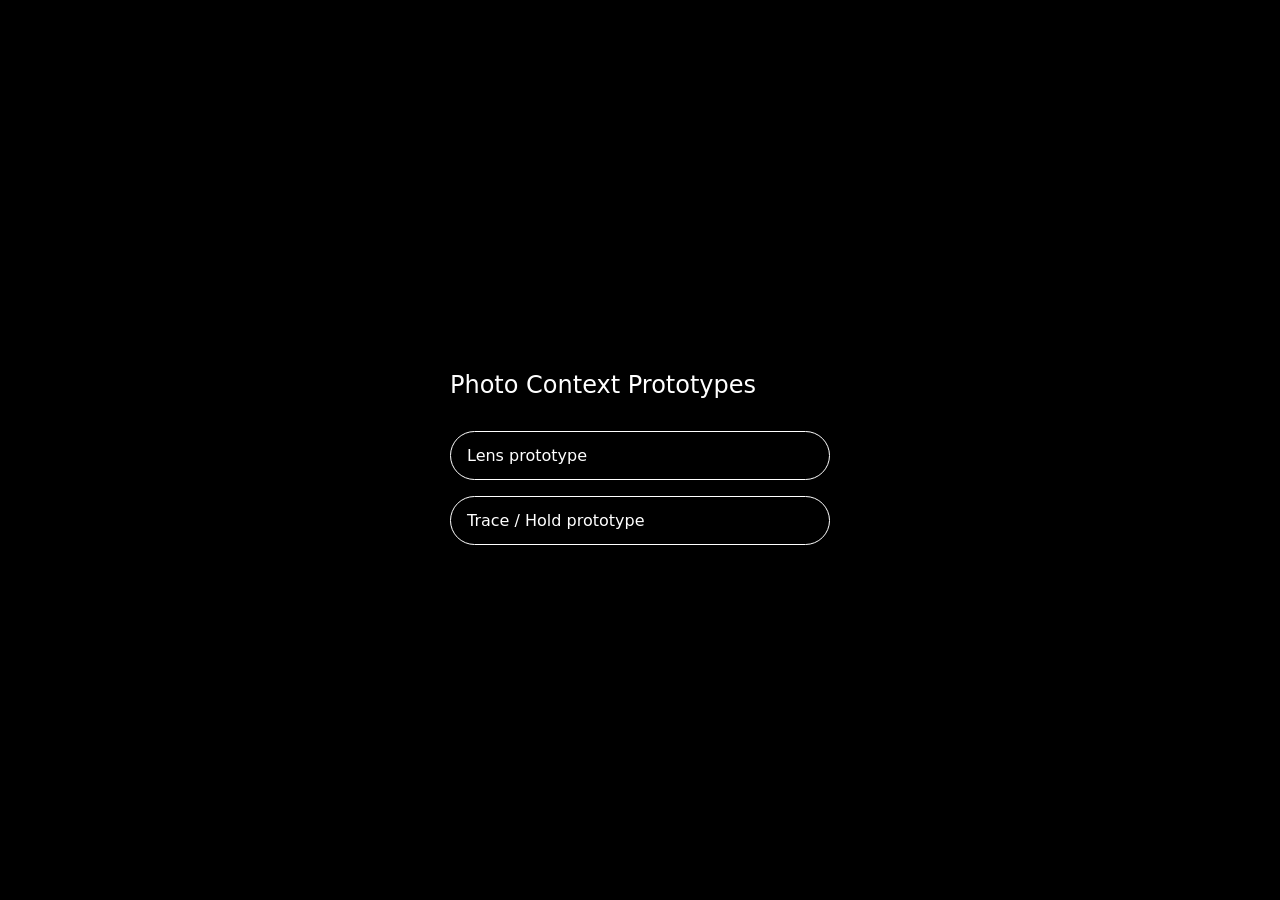
<file: index.html>
<!doctype html>
<html>
<head>
  <meta charset="utf-8">
  <meta name="viewport" content="width=device-width, initial-scale=1">
  <title>Photo Context Prototypes</title>
  <style>
    body {
      margin: 0;
      background: #000;
      color: white;
      font-family: system-ui, sans-serif;
      display: grid;
      place-items: center;
      min-height: 100vh;
    }

    main {
      width: min(90vw, 380px);
      display: grid;
      gap: 16px;
    }

    h1 {
      font-size: 24px;
      font-weight: 500;
    }

    a {
      color: white;
      border: 1px solid white;
      padding: 14px 16px;
      border-radius: 999px;
      text-decoration: none;
      display: block;
    }
  </style>
</head>
<body>
  <main>
    <h1>Photo Context Prototypes</h1>
    <a href="lens/">Lens prototype</a>
    <a href="trace/">Trace / Hold prototype</a>
  </main>
</body>
</html>
</file>
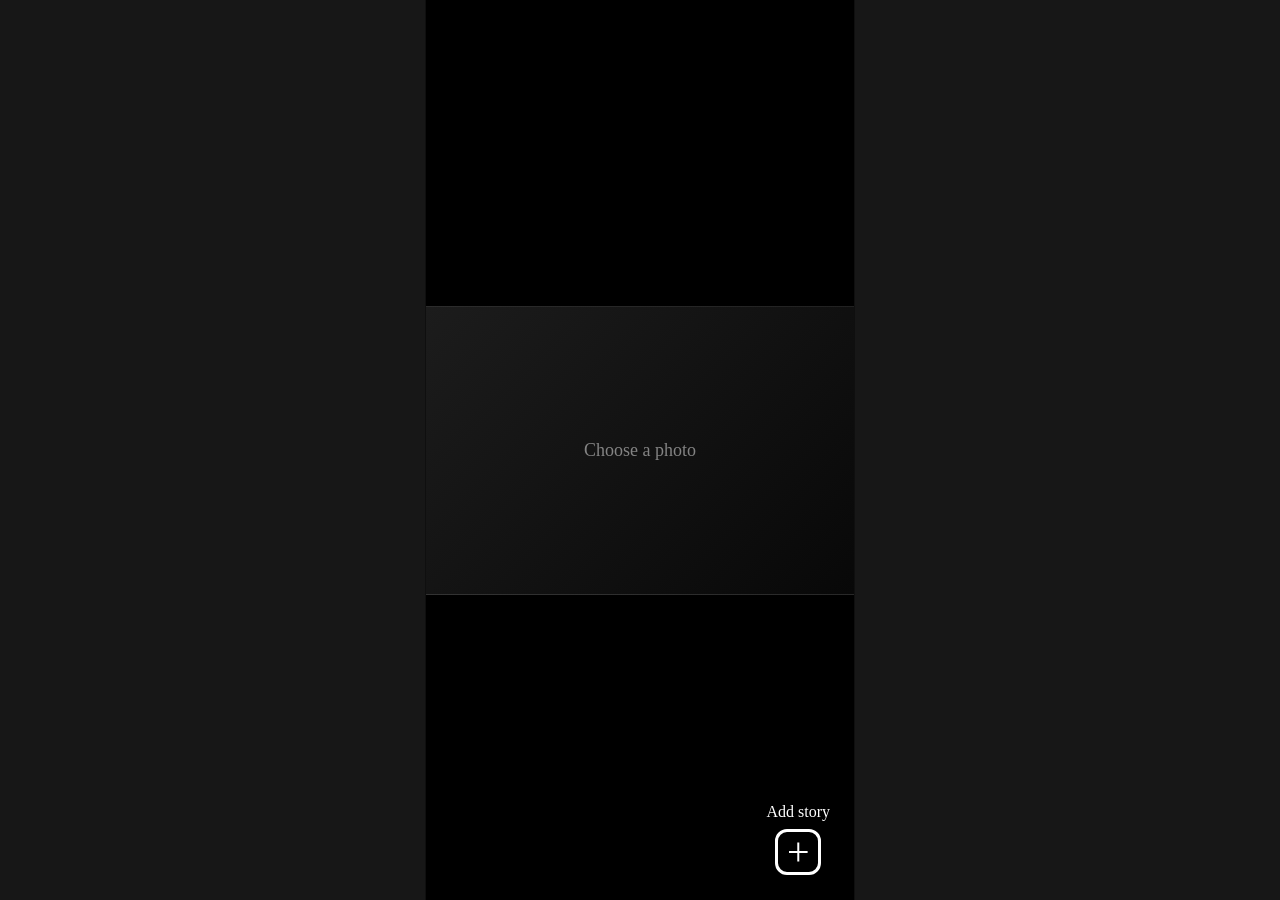
<file: lens/index.html>
<!doctype html>
<html lang="en">
  <head>
    <meta charset="UTF-8" />
    <meta name="viewport" content="width=device-width, initial-scale=1.0, viewport-fit=cover" />
    <title>Lens Prototype</title>
    <link rel="stylesheet" href="css/style.css" />
  </head>
  <body>
    <main class="phone" aria-label="Lens mobile prototype">
      <section class="screen" id="screen">
        <div class="photo-shell" id="photoShell">
          <div class="photo-placeholder" id="photoPlaceholder">
            <p>Choose a photo</p>
          </div>
          <img id="photoImage" alt="Selected family photo" />

          <button class="choose-photo" id="choosePhotoButton" type="button" aria-label="Choose photo"></button>
          <input id="photoInput" type="file" accept="image/*" hidden />

          <div class="trace-layer" id="traceLayer" aria-hidden="true"></div>

          <article class="reveal-panel is-hidden" id="revealPanel" aria-live="polite">
            <p class="reveal-kicker" id="revealKicker">People lens</p>
            <div class="reveal-stories" id="revealStories"></div>
          </article>

          <button class="lens-handle lens-people" data-category="people" type="button" aria-label="Drag people lens">
            <span class="lens-icon" aria-hidden="true">
              <svg viewBox="0 0 24 24"><circle cx="8" cy="8" r="3"/><circle cx="16" cy="8" r="3"/><path d="M3.5 18c.6-3 2.6-5 5-5s4.4 2 5 5"/><path d="M10.5 18c.5-2.7 2.4-4.7 5-4.7S20 15.3 20.5 18"/></svg>
            </span>
            <span class="lens-label">People</span>
          </button>

          <button class="lens-handle lens-moment" data-category="moment" type="button" aria-label="Drag moment lens">
            <span class="lens-icon" aria-hidden="true">
              <svg viewBox="0 0 24 24"><rect x="4" y="5" width="16" height="15" rx="2"/><path d="M8 3v4M16 3v4M4 10h16"/><path d="M8 14h3M14 14h3M8 17h3"/></svg>
            </span>
            <span class="lens-label">Moment</span>
          </button>

          <button class="lens-handle lens-perspective" data-category="perspective" type="button" aria-label="Drag perspective lens">
            <span class="lens-icon" aria-hidden="true">
              <svg viewBox="0 0 24 24"><path d="M3 12s3.5-6 9-6 9 6 9 6-3.5 6-9 6-9-6-9-6z"/><circle cx="12" cy="12" r="3"/></svg>
            </span>
            <span class="lens-label">Perspective</span>
          </button>

          <button class="lens-handle lens-hidden" data-category="hidden" type="button" aria-label="Drag hidden lens">
            <span class="lens-icon" aria-hidden="true">
              <svg viewBox="0 0 24 24"><rect x="5" y="10" width="14" height="10" rx="2"/><path d="M8 10V7a4 4 0 0 1 8 0v3"/><circle cx="12" cy="15" r="1.5"/></svg>
            </span>
            <span class="lens-label">Hidden</span>
          </button>
        </div>

        <p class="viewer-help" id="viewerHelp">Add a story first. The lenses appear after saving.</p>

        <button class="add-story" id="addStoryButton" type="button" aria-label="Add story">
          <span>Add story</span>
          <strong>+</strong>
        </button>

        <button class="edit-story" id="editStoryButton" type="button">Edit story</button>
      </section>
</main>

    <section class="modal-backdrop is-hidden" id="storyModal" aria-hidden="true">
      <div class="story-modal" role="dialog" aria-modal="true" aria-labelledby="modalTitle">
        <button class="modal-close" id="closeModalButton" type="button" aria-label="Close story input">×</button>

        <h1 id="modalTitle">Choose lens</h1>

        <div class="category-grid" role="group" aria-label="Story category">
          <button class="category-btn is-selected" data-category="people" type="button">
            <span class="category-icon" aria-hidden="true">
              <svg viewBox="0 0 24 24"><circle cx="8" cy="8" r="3"/><circle cx="16" cy="8" r="3"/><path d="M3.5 18c.6-3 2.6-5 5-5s4.4 2 5 5"/><path d="M10.5 18c.5-2.7 2.4-4.7 5-4.7S20 15.3 20.5 18"/></svg>
            </span>
            <small>People</small>
          </button>
          <button class="category-btn" data-category="moment" type="button">
            <span class="category-icon" aria-hidden="true">
              <svg viewBox="0 0 24 24"><rect x="4" y="5" width="16" height="15" rx="2"/><path d="M8 3v4M16 3v4M4 10h16"/><path d="M8 14h3M14 14h3M8 17h3"/></svg>
            </span>
            <small>Moment</small>
          </button>
          <button class="category-btn" data-category="perspective" type="button">
            <span class="category-icon" aria-hidden="true">
              <svg viewBox="0 0 24 24"><path d="M3 12s3.5-6 9-6 9 6 9 6-3.5 6-9 6-9-6-9-6z"/><circle cx="12" cy="12" r="3"/></svg>
            </span>
            <small>Perspective</small>
          </button>
          <button class="category-btn" data-category="hidden" type="button">
            <span class="category-icon" aria-hidden="true">
              <svg viewBox="0 0 24 24"><rect x="5" y="10" width="14" height="10" rx="2"/><path d="M8 10V7a4 4 0 0 1 8 0v3"/><circle cx="12" cy="15" r="1.5"/></svg>
            </span>
            <small>Hidden</small>
          </button>
        </div>

        <label class="field-label" for="storyText">Description</label>
        <textarea id="storyText" maxlength="220" rows="5" placeholder="Who are the people in this photo?"></textarea>
        <p class="counter"><span id="textCounter">0</span>/220</p>

        <label class="field-label">Voice</label>
        <div class="recorder-card">
          <button class="record-btn" id="recordButton" type="button">Tap to record</button>
          <button class="record-btn secondary is-hidden" id="stopButton" type="button">Stop</button>
          <audio class="audio-preview is-hidden" id="audioPreview" controls></audio>
          <button class="record-btn secondary is-hidden" id="deleteRecordingButton" type="button">Delete recording</button>
          <p class="recording-note" id="recordingNote">The recording stays only in this open page.</p>
        </div>

        <button class="save-story" id="saveStoryButton" type="button">Save</button>
      </div>
    </section>

    <template id="storyTemplate">
      <section class="story-line">
        <p class="story-text"></p>
        <button class="play-voice is-hidden" type="button">Play voice</button>
      </section>
    </template>

    <script src="js/script.js"></script>
  </body>
</html>
</file>
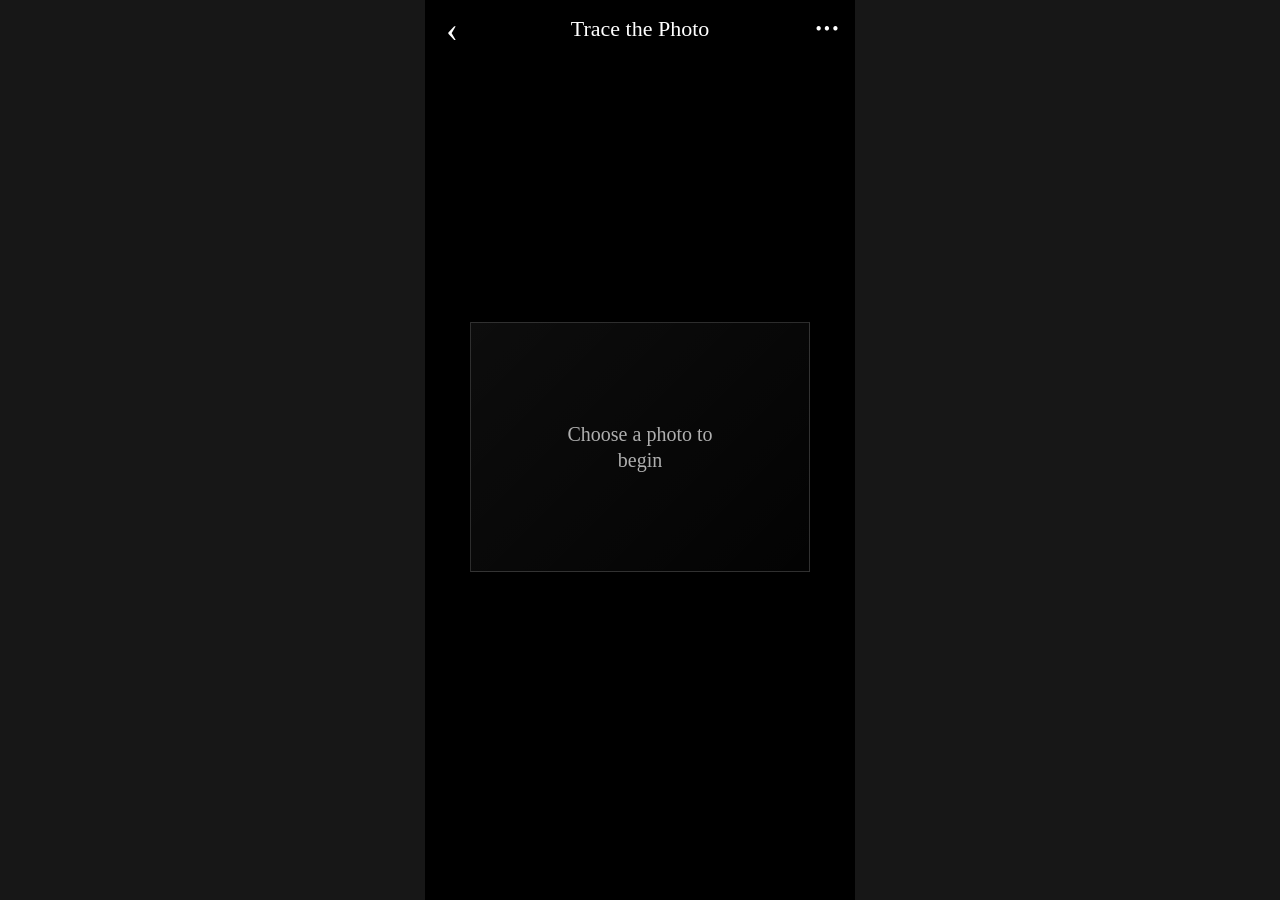
<file: trace/index.html>
<!doctype html>
<html lang="en">
<head>
  <meta charset="utf-8" />
  <meta name="viewport" content="width=device-width, initial-scale=1, viewport-fit=cover" />
  <title>Trace / Hold to Reveal</title>
  <link rel="stylesheet" href="css/style.css" />
</head>
<body>
  <main class="app" aria-label="Trace the Photo prototype">
    <header class="topbar">
      <button class="top-icon" type="button" aria-label="Back">‹</button>
      <h1>Trace the Photo</h1>
      <button class="top-icon dots" type="button" aria-label="More">•••</button>
    </header>

    <section class="canvas" id="canvas">
      <div class="empty-state" id="emptyState">
        <p>Choose a photo to begin</p>
      </div>

      <div class="image-box is-hidden" id="imageBox">
        <img id="photo" alt="Chosen photo" />
        <svg class="trace-svg" viewBox="0 0 100 100" preserveAspectRatio="none" aria-hidden="true">
          <path id="tracePath" d=""></path>
        </svg>
        <div class="point-layer" id="pointLayer"></div>

        <button class="placement-pill is-hidden" id="placementPill" type="button">
          tap photo to place a voice point
        </button>

        <div class="memory-card is-hidden" id="memoryCard">
          <p class="memory-title" id="memoryTitle">voice memory</p>
          <p class="memory-text" id="memoryText"></p>
          <div class="voice-row">
            <span class="play-circle">▶</span>
            <span id="voiceTimer">hold to listen</span>
          </div>
        </div>
      </div>

      <p class="peek-help is-hidden" id="peekHelp">
        Hold the black space around the photo to see hidden traces.
      </p>
    </section>

    <section class="controls">
      <label class="choose-photo" id="choosePhotoLabel" aria-label="Choose photo">
        <input type="file" id="photoInput" accept="image/*" />
      </label>

      <button class="soft-btn is-hidden" id="addPointBtn" type="button">Add point</button>
      <button class="soft-btn is-hidden" id="finishBtn" type="button">Save photo</button>
      <button class="soft-btn is-hidden" id="editBtn" type="button">Edit</button>
    </section>
</main>

  <div class="modal-backdrop is-hidden" id="memoryModal" role="dialog" aria-modal="true" aria-labelledby="modalTitle">
    <section class="memory-modal">
      <button class="modal-close" id="closeModal" type="button">×</button>
      <h2 id="modalTitle">Add voice memory</h2>

      <div class="point-preview">
        <span></span>
        <p>Point placed. Add a small cue and voice note.</p>
      </div>

      <label class="field-label" for="memoryDescription">Small cue</label>
      <textarea
        id="memoryDescription"
        rows="3"
        placeholder="Example: A joke, a story,..."
      ></textarea>
      <p class="word-limit-note"><span id="wordCounter">0</span>/6 words max</p>
<div class="recorder">
        <p class="recorder-title">Voice note</p>
        <div class="recorder-controls">
          <button id="recordBtn" type="button">Record</button>
          <button id="stopBtn" type="button" disabled>Stop</button>
          <button id="previewBtn" type="button" disabled>Preview</button>
          <button id="deleteRecordingBtn" type="button" class="is-hidden">Delete</button>
        </div>
        <p class="record-status" id="recordStatus">No voice note yet.</p>
      </div>

      <button class="save-memory" id="saveMemoryBtn" type="button">Save point</button>
    </section>
  </div>

  <audio id="audioPlayer"></audio>
  <script src="js/script.js"></script>
</body>
</html>
</file>
<file: lens/css/style.css>
:root {
  --black: #000;
  --white: #fff;
  --nav: #07101f;
  --ink: #111;
  --panel: rgba(238, 238, 232, 0.38);
  --people-panel: rgba(204, 248, 189, 0.56);
  --moment-panel: rgba(134, 173, 255, 0.54);
  --perspective-panel: rgba(245, 184, 196, 0.55);
  --hidden-panel: rgba(189, 180, 246, 0.55);
  --paper: rgba(244, 244, 239, 0.9);
  --people: #ccf8bd;
  --moment: #86adff;
  --perspective: #f5b8c4;
  --hidden: #bdb4f6;
  --hand-font: "Georgia", "Palatino Linotype", "Book Antiqua", Palatino, "Times New Roman", serif;
  --ui-font: "Georgia", "Palatino Linotype", "Book Antiqua", Palatino, "Times New Roman", serif;
  --stage-width: min(100vw, 430px);
}

* {
  box-sizing: border-box;
}

html,
body {
  height: 100%;
  margin: 0;
}

body {
  min-height: 100%;
  display: grid;
  place-items: center;
  background: #171717;
  color: var(--white);
  font-family: var(--ui-font);
  overflow: hidden;
}

button,
textarea,
input {
  font: inherit;
}

button {
  -webkit-tap-highlight-color: transparent;
}

.phone {
  position: relative;
  width: var(--stage-width);
  height: 100dvh;
  max-height: 920px;
  min-height: 100dvh;
  background: var(--black);
  overflow: hidden;
  border-inline: 1px solid rgba(255, 255, 255, 0.06);
}

.screen {
  position: absolute;
  inset: 0;
  background: var(--black);
}

.photo-shell {
  position: relative;
  width: 100%;
  margin-top: clamp(190px, 34dvh, 310px);
  aspect-ratio: 546 / 369;
  user-select: none;
  touch-action: none;
}

.photo-shell img,
.photo-placeholder {
  position: absolute;
  inset: 0;
  width: 100%;
  height: 100%;
}

.photo-shell img {
  display: none;
  object-fit: cover;
  pointer-events: none;
}

body.has-photo .photo-shell img {
  display: block;
}

body.has-photo .photo-placeholder {
  display: none;
}

.photo-placeholder {
  display: grid;
  place-items: center;
  background: linear-gradient(135deg, #1c1c1c, #080808);
  border-block: 1px solid rgba(255, 255, 255, 0.1);
  color: rgba(255, 255, 255, 0.48);
}

.photo-placeholder p {
  margin: 0;
  font-family: var(--hand-font);
  font-size: 17px;
  transform: rotate(-4deg);
}

.choose-photo {
  position: absolute;
  z-index: 5;
  left: 14px;
  top: 14px;
  border: 1px solid rgba(255, 255, 255, 0.66);
  color: #fff;
  background: rgba(0, 0, 0, 0.45);
  padding: 7px 11px;
  border-radius: 999px;
  font-size: 12px;
  backdrop-filter: blur(8px);
  cursor: pointer;
}

body.has-stories .choose-photo {
  display: none;
}

.add-story,
.edit-story {
  position: absolute;
  z-index: 6;
  right: 18px;
  bottom: 28px;
  border: 0;
  background: transparent;
  color: #fff;
  cursor: pointer;
}

.add-story {
  display: grid;
  justify-items: center;
  gap: 8px;
}

.add-story span {
  font-family: var(--hand-font);
  font-size: 17px;
  transform: rotate(-7deg);
}

.add-story strong {
  display: grid;
  place-items: center;
  width: 46px;
  height: 46px;
  border: 3px solid #fff;
  border-radius: 12px;
  font-size: 40px;
  line-height: 0.72;
  font-weight: 500;
}

.edit-story {
  display: none;
  font-family: var(--hand-font);
  font-size: 15px;
  padding: 8px 12px;
  border: 1px solid rgba(255, 255, 255, 0.72);
  border-radius: 999px;
  background: rgba(0, 0, 0, 0.45);
  backdrop-filter: blur(8px);
  transform: rotate(-3deg);
}

body.has-stories .add-story {
  display: none;
}

body.has-stories .edit-story {
  display: block;
}

.fake-nav {
  position: absolute;
  left: 0;
  bottom: 0;
  height: 64px;
  width: 100%;
  display: grid;
  grid-template-columns: repeat(3, 1fr);
  place-items: center;
  background: var(--nav);
  border-top: 1px solid rgba(255, 255, 255, 0.08);
}

.nav-back {
  width: 0;
  height: 0;
  border-top: 10px solid transparent;
  border-bottom: 10px solid transparent;
  border-right: 15px solid rgba(255, 255, 255, 0.82);
}

.nav-home {
  width: 16px;
  height: 16px;
  border-radius: 2px;
  background: rgba(255, 255, 255, 0.82);
}

.nav-menu {
  width: 21px;
  height: 16px;
  position: relative;
  border-top: 2px solid rgba(255, 255, 255, 0.72);
  border-bottom: 2px solid rgba(255, 255, 255, 0.72);
}

.nav-menu::before {
  content: "";
  position: absolute;
  left: 0;
  right: 0;
  top: 6px;
  border-top: 2px solid rgba(255, 255, 255, 0.72);
}

.trace-layer {
  position: absolute;
  inset: 0;
  z-index: 1;
  pointer-events: none;
}

.trace-dot {
  position: absolute;
  width: 11px;
  height: 11px;
  border-radius: 999px;
  transform: translate(-50%, -50%);
  border: 2px solid rgba(255, 255, 255, 0.82);
  box-shadow: 0 0 0 5px rgba(255, 255, 255, 0.12);
  opacity: 0.22;
}

.trace-dot.people { background: var(--people); left: 32%; top: 47%; }
.trace-dot.moment { background: var(--moment); left: 58%; top: 38%; }
.trace-dot.perspective { background: var(--perspective); left: 48%; top: 64%; }
.trace-dot.hidden { background: var(--hidden); left: 78%; top: 55%; }

.lens-handle {
  position: absolute;
  z-index: 4;
  width: 88px;
  height: 34px;
  border: 0;
  display: grid;
  grid-template-columns: 18px 1fr;
  align-items: center;
  gap: 4px;
  padding: 0 6px;
  color: #050505;
  cursor: grab;
  box-shadow: none;
  touch-action: none;
  opacity: 0;
  pointer-events: none;
}

body.has-stories .lens-handle {
  opacity: 1;
  pointer-events: auto;
}

.lens-handle:active,
.lens-handle.is-dragging {
  cursor: grabbing;
  filter: brightness(1.04);
}

.lens-label {
  font-family: var(--hand-font);
  font-size: 9.5px;
  line-height: 1;
  text-align: left;
}

.lens-icon,
.category-icon {
  display: grid;
  place-items: center;
}


.lens-perspective .lens-label {
  font-size: 7.7px;
  letter-spacing: -0.35px;
}

.lens-perspective {
  width: 90px;
}

.lens-icon svg,
.category-icon svg {
  width: 16px;
  height: 16px;
  fill: none;
  stroke: #050505;
  stroke-width: 1.8;
  stroke-linecap: round;
  stroke-linejoin: round;
}

.lens-people {
  top: -34px;
  left: 0;
  background: var(--people);
}

.lens-moment {
  top: -34px;
  right: 0;
  background: var(--moment);
}

.lens-perspective {
  bottom: -34px;
  left: 0;
  background: var(--perspective);
}

.lens-hidden {
  bottom: -34px;
  right: 0;
  background: var(--hidden);
}

.viewer-help {
  position: absolute;
  left: 50%;
  bottom: 31px;
  transform: translateX(-50%);
  width: min(82%, 320px);
  margin: 0;
  color: rgba(255, 255, 255, 0.54);
  font-family: var(--hand-font);
  font-size: 12px;
  line-height: 1.35;
  text-align: center;
}

body.has-stories .viewer-help {
  bottom: 78px;
}

.reveal-panel {
  position: absolute;
  z-index: 3;
  width: min(75%, 315px);
  min-height: 104px;
  padding: 12px 13px 12px 15px;
  color: var(--ink);
  background: var(--panel);
  backdrop-filter: none;
  -webkit-backdrop-filter: none;
  transition: opacity 120ms ease, width 120ms ease, left 120ms ease;
  pointer-events: auto;
  overflow: hidden;
  --content-width: 220px;
  --content-left: 16px;
}

.reveal-panel.is-hidden {
  opacity: 0;
  pointer-events: none;
}

.reveal-panel.people,
.reveal-panel.moment,
.reveal-panel.perspective,
.reveal-panel.hidden {
  border-left: 0;
}

.reveal-panel.people { background: var(--people-panel); }
.reveal-panel.moment { background: var(--moment-panel); }
.reveal-panel.perspective { background: var(--perspective-panel); }
.reveal-panel.hidden { background: var(--hidden-panel); }

.reveal-kicker {
  position: relative;
  left: var(--content-left);
  width: var(--content-width);
  margin: 0 0 4px;
  font-family: var(--hand-font);
  font-size: 10.5px;
  font-weight: 600;
  color: rgba(0, 0, 0, 0.72);
}

.reveal-stories {
  position: relative;
  left: var(--content-left);
  width: var(--content-width);
  display: grid;
  gap: 9px;
}

.story-line {
  display: grid;
  gap: 8px;
}

.story-text {
  margin: 0;
  font-family: var(--hand-font);
  font-size: clamp(12.5px, 3.05vw, 14.5px);
  line-height: 1.4;
  color: rgba(0, 0, 0, 0.88);
}

.play-voice {
  justify-self: start;
  border: 1px solid rgba(0, 0, 0, 0.38);
  border-radius: 999px;
  background: rgba(255, 255, 255, 0.28);
  color: rgba(0, 0, 0, 0.88);
  padding: 6px 11px;
  font-family: var(--hand-font);
  font-size: 12px;
  cursor: pointer;
}

.is-hidden {
  display: none !important;
}

.modal-backdrop {
  position: fixed;
  inset: 0;
  z-index: 40;
  display: grid;
  place-items: center;
  background: rgba(0, 0, 0, 0.58);
  backdrop-filter: blur(3px);
}

.story-modal {
  position: relative;
  width: min(340px, calc(100vw - 44px));
  max-height: min(700px, calc(100dvh - 56px));
  overflow: auto;
  background: var(--paper);
  color: #111;
  padding: 26px 22px 22px;
  box-shadow: 0 20px 70px rgba(0, 0, 0, 0.35);
  backdrop-filter: blur(16px);
}

.modal-close {
  position: absolute;
  top: 8px;
  right: 10px;
  border: 0;
  background: transparent;
  font-family: var(--ui-font);
  font-size: 22px;
  line-height: 1;
  color: #222;
  cursor: pointer;
}

.story-modal h1 {
  margin: 0 0 10px;
  font-family: var(--hand-font);
  font-size: 16px;
  font-weight: 600;
}

.category-grid {
  display: grid;
  grid-template-columns: repeat(4, 1fr);
  gap: 8px;
  margin-bottom: 16px;
}

.category-btn {
  min-height: 55px;
  display: grid;
  place-items: center;
  gap: 2px;
  border: 2px solid transparent;
  color: #111;
  padding: 6px 4px;
  cursor: pointer;
}

.category-btn[data-category="people"] { background: var(--people); }
.category-btn[data-category="moment"] { background: var(--moment); }
.category-btn[data-category="perspective"] { background: var(--perspective); }
.category-btn[data-category="hidden"] { background: var(--hidden); }

.category-btn.is-selected {
  border-color: #111;
}

.category-btn small {
  font-family: var(--hand-font);
  font-size: 9px;
}

.field-label {
  display: block;
  margin: 12px 0 6px;
  font-family: var(--hand-font);
  font-size: 13px;
  font-weight: 600;
}

textarea {
  width: 100%;
  resize: none;
  border: 0;
  padding: 12px;
  background: rgba(255, 255, 255, 0.58);
  color: #111;
  outline: none;
  min-height: 116px;
  font-family: var(--hand-font);
  font-size: 14px;
  line-height: 1.45;
}

textarea::placeholder {
  color: rgba(0, 0, 0, 0.32);
  font-family: var(--hand-font);
  font-size: 13px;
}

.counter {
  margin: 3px 0 0;
  text-align: right;
  font-size: 10px;
  color: rgba(0, 0, 0, 0.52);
}

.recorder-card {
  display: grid;
  gap: 8px;
}

.record-btn,
.save-story {
  border: 1px solid rgba(0, 0, 0, 0.3);
  color: #111;
  background: rgba(255, 255, 255, 0.58);
  padding: 10px 12px;
  font-family: var(--hand-font);
  cursor: pointer;
}

.record-btn.is-recording {
  background: #111;
  color: #fff;
}

.record-btn.secondary {
  background: rgba(0, 0, 0, 0.1);
}

.audio-preview {
  width: 100%;
}

.recording-note {
  margin: 0;
  color: rgba(0, 0, 0, 0.55);
  font-size: 11px;
}

.save-story {
  width: 100%;
  margin-top: 16px;
  border-radius: 3px;
  background: rgba(255, 255, 255, 0.72);
}

@media (max-height: 780px) {
  .phone {
    min-height: 100dvh;
  }

  .photo-shell {
    margin-top: 34dvh;
  }

  .add-story,
  .edit-story {
    bottom: 20px;
  }
}

/* v3: lens drawers are constrained to one vertical pull, not free floating */
body.has-stories .lens-handle {
  opacity: 0;
  pointer-events: none;
}

body.has-stories .lens-handle.has-story {
  opacity: 1;
  pointer-events: auto;
}

.lens-handle {
  transition: filter 120ms ease, opacity 140ms ease;
  will-change: transform;
}

.lens-handle.is-open,
.lens-handle.is-dragging {
  z-index: 8;
}

.reveal-panel {
  z-index: 6;
  overflow: auto;
  word-break: break-word;
  box-shadow: 0 7px 22px rgba(0, 0, 0, 0.08);
}

.reveal-stories,
.story-line,
.story-text {
  min-width: 0;
}

.story-text {
  overflow-wrap: anywhere;
}

.viewer-help {
  width: min(76%, 310px);
}

@media (max-width: 380px) {
  .lens-handle {
    width: 82px;
  }

  .lens-label {
    font-size: 9px;
  }

  .story-text {
    font-size: 13px;
  }
}

/* v4: curtain interaction. The transparent layer is attached to the stripe and opens over the photo. */
.viewer-help {
  top: 20px;
  bottom: auto;
  z-index: 7;
  width: min(78%, 310px);
  pointer-events: none;
}

body.has-stories .viewer-help {
  display: none;
}

.lens-handle {
  z-index: 9;
}

.lens-handle.is-settling {
  transition: transform 180ms ease, filter 120ms ease, opacity 140ms ease;
}

.reveal-panel {
  padding: 12px 13px 12px 16px;
  min-height: 0;
  overflow: hidden auto;
  border-left-width: 8px;
  pointer-events: auto;
  transition: height 170ms ease, top 170ms ease, opacity 120ms ease;
}

.reveal-panel.is-dragging {
  transition: opacity 80ms ease;
}

.reveal-panel.curtain-top,
.reveal-panel.curtain-bottom {
  box-shadow: none;
}

.reveal-panel.curtain-top {
  transform-origin: top center;
}

.reveal-panel.curtain-bottom {
  transform-origin: bottom center;
}

.reveal-kicker {
  margin-bottom: 4px;
}

.reveal-stories {
  gap: 6px;
}

.story-text {
  font-size: clamp(12px, 3.1vw, 15px);
  line-height: 1.35;
}

.play-voice {
  padding: 5px 10px;
  font-size: 11px;
}


/* v5: curtains open sideways across the photo, not vertically. */
.viewer-help {
  display: none !important;
}

.lens-handle {
  top: auto;
  right: auto;
  bottom: auto;
  left: auto;
  z-index: 9;
  transition: filter 120ms ease, opacity 140ms ease;
}

.lens-handle.is-settling {
  transition: transform 180ms ease, filter 120ms ease, opacity 140ms ease;
}

.lens-handle.is-dragging {
  transition: none;
}

.lens-people {
  top: 0;
  left: 0;
}

.lens-moment {
  top: 0;
  right: 0;
}

.lens-perspective {
  bottom: 0;
  left: 0;
}

.lens-hidden {
  bottom: 0;
  right: 0;
}

.reveal-panel {
  border-left: 0 !important;
  border-radius: 0;
  overflow: hidden;
  min-height: 0;
  padding: 12px 13px;
  transition: opacity 120ms ease;
}

.reveal-panel.is-dragging {
  transition: none;
}

.reveal-panel.curtain-left {
  transform-origin: left center;
}

.reveal-panel.curtain-right {
  transform-origin: right center;
}

.reveal-panel.row-bottom {
  display: flex;
  flex-direction: column;
  justify-content: flex-start;
}

.reveal-kicker,
.reveal-stories {
  min-width: 0;
}

.story-text {
  max-width: var(--content-width);
}

@media (max-width: 380px) {
  .story-text {
    max-width: var(--content-width);
  }
}

/* fixed-v9: remove fake bottom phone navigation */
.fake-nav,
.nav-back,
.nav-home,
.nav-menu {
  display: none !important;
}

.phone {
  min-height: 100dvh;
}

.screen {
  inset: 0 !important;
}

/* fixed-v9: make the photo area the upload control */
body:not(.has-photo) .photo-shell {
  cursor: pointer;
}

.choose-photo {
  opacity: 0 !important;
  pointer-events: none !important;
  width: 1px !important;
  height: 1px !important;
  padding: 0 !important;
  overflow: hidden !important;
}

/* fixed-v9: move story controls because bottom nav is gone */
.add-story,
.edit-story {
  bottom: max(24px, env(safe-area-inset-bottom, 0px) + 22px) !important;
}

/* fixed-v9: readable phone-safe font */
.add-story span,
.edit-story,
.photo-placeholder p,
.viewer-help,
.lens-label,
.category-btn small,
.story-modal h1,
.field-label,
textarea,
textarea::placeholder,
.record-btn,
.save-story,
.reveal-kicker,
.story-text,
.play-voice {
  font-family: var(--hand-font) !important;
}

.photo-placeholder p {
  font-size: 18px !important;
  transform: none !important;
}

.add-story span {
  font-size: 16px !important;
  transform: none !important;
}

.edit-story {
  font-size: 15px !important;
  transform: none !important;
}

.lens-label {
  font-size: 11px !important;
  letter-spacing: -0.2px;
}

.lens-perspective .lens-label {
  font-size: 9px !important;
  letter-spacing: -0.45px;
}

.category-btn small {
  font-size: 11px !important;
}

.story-modal h1 {
  font-size: 19px !important;
}

.field-label {
  font-size: 15px !important;
}

textarea {
  font-size: 16px !important;
  line-height: 1.5 !important;
}

textarea::placeholder {
  font-size: 15px !important;
}

.record-btn,
.save-story {
  font-size: 14px !important;
}

.recording-note {
  font-size: 12px !important;
}

/* fixed-v9: keep reveal text inside its curtain */
.reveal-panel {
  overflow-x: hidden !important;
  overflow-y: auto !important;
  padding: 10px 11px !important;
}

.reveal-kicker,
.reveal-stories {
  max-width: calc(100% - var(--content-left, 12px) - 10px) !important;
  min-width: 0 !important;
}

.reveal-kicker {
  font-size: 13px !important;
  line-height: 1.25 !important;
  margin-bottom: 5px !important;
  white-space: normal !important;
}

.story-text {
  font-size: clamp(15px, 4vw, 17px) !important;
  line-height: 1.38 !important;
  max-width: 100% !important;
  overflow-wrap: break-word !important;
  word-break: normal !important;
  hyphens: auto;
}

.play-voice {
  font-size: 13px !important;
  padding: 7px 11px !important;
}

@media (max-width: 380px) {
  .photo-shell {
    margin-top: 30dvh !important;
  }

  .lens-handle {
    width: 84px !important;
  }

  .lens-perspective {
    width: 92px !important;
  }

  .story-text {
    font-size: 15px !important;
  }
}

@media (max-height: 720px) {
  .photo-shell {
    margin-top: 28dvh !important;
  }

  .story-modal {
    max-height: calc(100dvh - 38px) !important;
  }
}


/* recording fixes */
#deleteRecordingButton {
  justify-self: start;
}

.recording-note {
  min-height: 16px;
}


/* final-tweaks: elegant readable serif font */
:root {
  --hand-font: "Georgia", "Palatino Linotype", "Book Antiqua", Palatino, "Times New Roman", serif;
  --ui-font: "Georgia", "Palatino Linotype", "Book Antiqua", Palatino, "Times New Roman", serif;
}

body {
  font-family: var(--ui-font);
}

button,
textarea,
input {
  font-family: var(--hand-font);
}
</file>
<file: trace/css/style.css>
:root {
  --black: #000;
  --white: #fff;
  --nav: #07101f;
  --paper: rgba(244, 244, 239, 0.94);
  --ink: #111;
  --trace: #fff0a8;
  --trace-glow: rgba(255, 240, 168, 0.72);
  --hand-font: "Georgia", "Palatino Linotype", "Book Antiqua", Palatino, "Times New Roman", serif;
  --ui-font: "Georgia", "Palatino Linotype", "Book Antiqua", Palatino, "Times New Roman", serif;
}

* { box-sizing: border-box; }

html,
body {
  width: 100%;
  height: 100%;
  margin: 0;
}

body {
  background: #171717;
  color: var(--white);
  font-family: var(--ui-font);
  overflow: hidden;
}

button,
textarea,
input { font: inherit; }

button { -webkit-tap-highlight-color: transparent; }

.app {
  position: relative;
  width: 100vw;
  max-width: 430px;
  height: 100dvh;
  min-height: 560px;
  margin: 0 auto;
  background: #000;
  overflow: hidden;
}

.topbar {
  position: absolute;
  z-index: 20;
  top: 0;
  left: 0;
  right: 0;
  height: calc(58px + env(safe-area-inset-top, 0px));
  padding-top: env(safe-area-inset-top, 0px);
  display: grid;
  grid-template-columns: 54px 1fr 54px;
  align-items: center;
  background: #000;
  color: #fff;
}

.topbar h1 {
  margin: 0;
  text-align: center;
  font-family: var(--hand-font);
  font-weight: 500;
  font-size: clamp(17px, 5vw, 22px);
}

.top-icon {
  border: 0;
  background: transparent;
  color: #fff;
  cursor: pointer;
  font-size: 36px;
  line-height: 1;
}

.top-icon.dots {
  font-family: var(--ui-font);
  font-size: 18px;
  letter-spacing: 2px;
}

.canvas {
  position: absolute;
  z-index: 1;
  top: calc(58px + env(safe-area-inset-top, 0px));
  bottom: env(safe-area-inset-bottom, 0px);
  left: 0;
  right: 0;
  display: grid;
  place-items: center;
  background: #000;
  overflow: hidden;
  touch-action: none;
}

.empty-state {
  display: grid;
  place-items: center;
  width: min(86vw, 330px);
  min-height: 230px;
  border: 1px solid rgba(255,255,255,0.16);
  background: linear-gradient(135deg, rgba(255,255,255,0.05), rgba(255,255,255,0.01));
}

.empty-state p {
  margin: 0;
  max-width: 180px;
  text-align: center;
  color: rgba(255,255,255,0.58);
  font-family: var(--hand-font);
  font-size: 18px;
  transform: rotate(-4deg);
}

.image-box {
  position: relative;
  width: 320px;
  height: 240px;
  max-width: calc(100vw - 28px);
  max-height: calc(100% - 28px);
  overflow: visible;
  touch-action: none;
}

.image-box img {
  display: block;
  width: 100%;
  height: 100%;
  object-fit: cover;
  user-select: none;
  pointer-events: none;
}

.point-layer,
.trace-svg {
  position: absolute;
  inset: 0;
}

.trace-svg {
  z-index: 3;
  pointer-events: none;
  opacity: 0;
  transition: opacity 140ms ease;
}

body.peek-traces .trace-svg,
body.editor-mode .trace-svg { opacity: 1; }

.trace-svg path {
  fill: none;
  stroke: rgba(255,255,255,0.82);
  stroke-width: 1.1;
  stroke-linecap: round;
  stroke-linejoin: round;
  stroke-dasharray: 3.5 5.5;
  filter: drop-shadow(0 0 3px rgba(255, 240, 168, 0.38));
}

.point-layer {
  z-index: 4;
  pointer-events: auto;
}

.trace-point {
  position: absolute;
  width: 48px;
  height: 48px;
  transform: translate(-50%, -50%) scale(0.92);
  border: 2px solid rgba(255,255,255,0.88);
  border-radius: 999px;
  background:
    radial-gradient(circle, rgba(255,240,168,0.98) 0 10%, rgba(0,0,0,0.2) 11% 18%, rgba(255,255,255,0.18) 19% 28%, transparent 29%);
  box-shadow:
    0 0 0 6px rgba(255,240,168,0.06),
    0 0 16px rgba(255,240,168,0.28);
  opacity: 0;
  pointer-events: none;
  transition: opacity 140ms ease, transform 140ms ease, box-shadow 140ms ease;
  cursor: pointer;
  touch-action: none;
}

body.editor-mode .trace-point,
body.peek-traces .trace-point,
.trace-point.is-held,
.trace-point.is-arming {
  opacity: 1;
  pointer-events: auto;
}

body.viewer-mode .trace-point {
  pointer-events: auto;
}

body.editor-mode .trace-point {
  box-shadow:
    0 0 0 6px rgba(255,240,168,0.10),
    0 0 18px rgba(255,240,168,0.36);
}

body.peek-traces .trace-point {
  animation: glowPoint 860ms ease-in-out infinite alternate;
  box-shadow:
    0 0 0 7px rgba(255, 224, 112, 0.08),
    0 0 20px rgba(255, 220, 96, 0.42);
}

.trace-point.is-held {
  transform: translate(-50%, -50%) scale(1.14);
  opacity: 1;
  animation: holdPoint 620ms ease-in-out infinite alternate;
  box-shadow:
    0 0 0 9px rgba(255, 255, 255, 0.12),
    0 0 28px rgba(255, 255, 255, 0.78);
}

.trace-point.is-arming {
  transform: translate(-50%, -50%) scale(1.06);
  opacity: 1;
  box-shadow:
    0 0 0 12px rgba(255,240,168,0.08),
    0 0 28px rgba(255,240,168,0.7);
}

@keyframes glowPoint {
  from {
    box-shadow:
      0 0 0 6px rgba(255,240,168,0.06),
      0 0 12px rgba(255,240,168,0.26);
  }
  to {
    box-shadow:
      0 0 0 11px rgba(255,240,168,0.06),
      0 0 26px rgba(255,240,168,0.64);
  }
}

@keyframes holdPoint {
  from {
    box-shadow:
      0 0 0 8px rgba(255,240,168,0.10),
      0 0 20px rgba(255,240,168,0.48);
  }
  to {
    box-shadow:
      0 0 0 15px rgba(255,240,168,0.04),
      0 0 34px rgba(255,240,168,0.82);
  }
}

.placement-pill {
  position: absolute;
  z-index: 8;
  left: 50%;
  bottom: 14px;
  transform: translateX(-50%) rotate(-2deg);
  border: 1px solid rgba(255,255,255,0.72);
  border-radius: 999px;
  background: rgba(0,0,0,0.56);
  color: rgba(255,255,255,0.9);
  padding: 8px 12px;
  font-family: var(--hand-font);
  font-size: 12px;
  white-space: nowrap;
}

.memory-card {
  position: absolute;
  z-index: 12;
  width: min(190px, 58vw);
  padding: 12px 13px 11px;
  background: rgba(245,244,237,0.94);
  color: #111;
  border: 1.5px solid rgba(0,0,0,0.68);
  box-shadow: 0 12px 35px rgba(0,0,0,0.28);
  pointer-events: none;
}

.memory-card::after {
  content: "";
  position: absolute;
  left: 26px;
  bottom: -11px;
  width: 20px;
  height: 20px;
  background: rgba(245,244,237,0.94);
  border-right: 1.5px solid rgba(0,0,0,0.68);
  border-bottom: 1.5px solid rgba(0,0,0,0.68);
  transform: rotate(45deg);
}

.memory-title {
  margin: 0 0 5px;
  font-family: var(--hand-font);
  font-size: 13px;
  font-weight: 700;
  text-transform: uppercase;
}

.memory-text {
  margin: 0 0 8px;
  font-family: var(--hand-font);
  font-size: 13px;
  line-height: 1.35;
}

.voice-row {
  display: flex;
  align-items: center;
  gap: 7px;
  font-family: var(--hand-font);
  font-size: 13px;
}

.play-circle {
  display: grid;
  place-items: center;
  width: 25px;
  height: 25px;
  border: 1.5px solid #111;
  border-radius: 999px;
  font-size: 11px;
  line-height: 1;
  padding-left: 2px;
}

.peek-help {
  position: absolute;
  left: 50%;
  bottom: 9px;
  width: min(86%, 330px);
  transform: translateX(-50%);
  margin: 0;
  color: rgba(255,255,255,0.56);
  font-family: var(--hand-font);
  font-size: 12px;
  line-height: 1.35;
  text-align: center;
  pointer-events: none;
}

.controls {
  position: absolute;
  z-index: 15;
  left: 0;
  right: 0;
  bottom: env(safe-area-inset-bottom, 0px);
  min-height: 48px;
  display: flex;
  align-items: center;
  justify-content: flex-end;
  gap: 9px;
  padding: 0 14px 8px;
  background: linear-gradient(transparent, rgba(0,0,0,0.56));
}

.choose-photo,
.soft-btn {
  border: 1px solid rgba(255,255,255,0.68);
  border-radius: 999px;
  background: rgba(0,0,0,0.48);
  color: #fff;
  padding: 8px 12px;
  font-family: var(--hand-font);
  font-size: 13px;
  cursor: pointer;
  backdrop-filter: blur(8px);
}

.choose-photo { margin-right: auto; }
.choose-photo input { display: none; }

body.viewer-mode #choosePhotoLabel { display: none; }

.soft-btn { transform: rotate(-2deg); }

.bottom-nav {
  position: absolute;
  z-index: 14;
  left: 0;
  right: 0;
  bottom: 0;
  height: calc(64px + env(safe-area-inset-bottom, 0px));
  padding-bottom: env(safe-area-inset-bottom, 0px);
  display: grid;
  grid-template-columns: repeat(3, 1fr);
  place-items: center;
  background: var(--nav);
  border-top: 1px solid rgba(255,255,255,0.08);
  color: rgba(255,255,255,0.86);
  font-size: 30px;
}

.bottom-nav span:nth-child(2) { font-size: 32px; }
.bottom-nav span:nth-child(3) { font-size: 27px; transform: rotate(180deg); }

.modal-backdrop {
  position: fixed;
  inset: 0;
  z-index: 40;
  display: grid;
  place-items: center;
  background: rgba(0,0,0,0.58);
  backdrop-filter: blur(3px);
}

.memory-modal {
  position: relative;
  width: min(340px, calc(100vw - 42px));
  max-height: min(720px, calc(100dvh - 52px));
  overflow: auto;
  background: var(--paper);
  color: #111;
  padding: 26px 22px 22px;
  box-shadow: 0 20px 70px rgba(0,0,0,0.35);
}

.modal-close {
  position: absolute;
  top: 8px;
  right: 10px;
  border: 0;
  background: transparent;
  font-family: var(--ui-font);
  font-size: 24px;
  line-height: 1;
  color: #222;
  cursor: pointer;
}

.memory-modal h2 {
  margin: 0 0 12px;
  font-family: var(--hand-font);
  font-size: 17px;
  font-weight: 600;
}

.point-preview {
  display: flex;
  align-items: center;
  gap: 8px;
  min-height: 34px;
  margin-bottom: 12px;
  padding: 8px 10px;
  border: 1px dashed rgba(0,0,0,0.35);
  background: rgba(255,255,255,0.28);
}

.point-preview span {
  flex: 0 0 auto;
  width: 14px;
  height: 14px;
  border-radius: 999px;
  border: 2px solid #111;
  background: var(--trace);
}

.point-preview p {
  margin: 0;
  font-family: var(--hand-font);
  font-size: 12px;
}

.field-label {
  display: block;
  margin-bottom: 7px;
  font-family: var(--hand-font);
  font-size: 13px;
  font-weight: 600;
}

textarea {
  width: 100%;
  resize: vertical;
  min-height: 82px;
  border: 1.5px solid rgba(0,0,0,0.64);
  background: rgba(255,255,255,0.35);
  color: #111;
  padding: 10px;
  outline: none;
  font-family: var(--hand-font);
  font-size: 13px;
  line-height: 1.35;
}

textarea::placeholder { color: rgba(0,0,0,0.42); }

.recorder {
  border: 1.5px solid rgba(0,0,0,0.64);
  padding: 12px;
  background: rgba(255,255,255,0.24);
}

.recorder-title,
.record-status {
  margin: 0;
  font-family: var(--hand-font);
}

.recorder-title {
  margin-bottom: 9px;
  font-size: 13px;
  font-weight: 600;
}

.recorder-controls {
  display: flex;
  gap: 7px;
  flex-wrap: wrap;
}

.recorder-controls button,
.save-memory {
  border: 1.5px solid #111;
  background: transparent;
  color: #111;
  padding: 8px 11px;
  font-family: var(--hand-font);
  font-size: 12px;
  cursor: pointer;
}

.recorder-controls button:disabled {
  opacity: 0.38;
  cursor: not-allowed;
}

.record-status {
  margin-top: 8px;
  color: rgba(0,0,0,0.64);
  font-size: 12px;
}

.save-memory {
  width: 100%;
  margin-top: 16px;
  background: #111;
  color: #fff;
}

.is-hidden { display: none !important; }


/* fixed-trace: remove fake bottom navigation */
.bottom-nav {
  display: none !important;
}

/* fixed-trace: readable phone-safe font */
.topbar h1,
.empty-state p,
.placement-pill,
.memory-title,
.memory-text,
.voice-row,
.peek-help,
.choose-photo,
.soft-btn,
.memory-modal h2,
.point-preview p,
.field-label,
textarea,
textarea::placeholder,
.recorder-title,
.record-status,
.recorder-controls button,
.save-memory {
  font-family: var(--hand-font) !important;
}

/* fixed-trace: make the empty photo area the upload control */
body:not(.has-photo) .canvas,
body:not(.has-photo) .empty-state {
  cursor: pointer;
}

.empty-state {
  width: min(88vw, 340px);
  min-height: 250px;
}

.empty-state p {
  font-size: 20px !important;
  line-height: 1.3 !important;
  color: rgba(255,255,255,0.68) !important;
  transform: none !important;
}

/* fixed-trace: hide separate choose photo control */
.choose-photo {
  display: none !important;
}

/* fixed-trace: layout after nav removal */
.canvas {
  bottom: calc(64px + env(safe-area-inset-bottom, 0px)) !important;
}

.controls {
  bottom: env(safe-area-inset-bottom, 0px) !important;
  min-height: 64px !important;
  padding: 8px 14px max(10px, env(safe-area-inset-bottom, 0px)) !important;
  background: linear-gradient(transparent, rgba(0,0,0,0.66)) !important;
}

.soft-btn {
  font-size: 14px !important;
  transform: none !important;
}

.topbar h1 {
  font-size: clamp(18px, 5vw, 22px) !important;
}

.placement-pill {
  font-size: 13px !important;
  transform: translateX(-50%) !important;
}

.peek-help {
  font-size: 13px !important;
  line-height: 1.35 !important;
}

.memory-card {
  width: min(210px, 66vw) !important;
  padding: 13px 14px 12px !important;
}

.memory-title {
  font-size: 13px !important;
}

.memory-text {
  font-size: 15px !important;
  line-height: 1.35 !important;
}

.voice-row {
  font-size: 14px !important;
}

.memory-modal h2 {
  font-size: 19px !important;
}

.point-preview p {
  font-size: 13px !important;
}

.field-label {
  font-size: 15px !important;
}

textarea {
  font-size: 16px !important;
  line-height: 1.45 !important;
}

textarea::placeholder {
  font-size: 15px !important;
}

.recorder-title {
  font-size: 15px !important;
}

.record-status {
  font-size: 13px !important;
}

.recorder-controls button,
.save-memory {
  font-size: 14px !important;
}

@media (max-height: 720px) {
  .canvas {
    bottom: calc(58px + env(safe-area-inset-bottom, 0px)) !important;
  }

  .controls {
    min-height: 58px !important;
  }

  .memory-modal {
    max-height: calc(100dvh - 38px) !important;
  }
}


/* fixed-trace-v2: remove the connecting trace line completely */
.trace-svg,
.trace-svg path {
  display: none !important;
}

/* fixed-trace-v2: make the photo dim slightly in hint mode so points stand out */
.image-box img {
  transition: opacity 160ms ease;
}

body.searching-traces .image-box img {
  opacity: 0.52;
}

.trace-point {
  width: 32px !important;
  height: 32px !important;
  border-width: 1.5px !important;
  background:
    radial-gradient(circle, rgba(255,240,168,1) 0 12%, rgba(0,0,0,0.28) 13% 21%, rgba(255,255,255,0.86) 22% 34%, transparent 35%) !important;
  box-shadow:
    0 0 0 5px rgba(255,240,168,0.05),
    0 0 12px rgba(255,240,168,0.22) !important;
}

body.editor-mode .trace-point {
  box-shadow:
    0 0 0 5px rgba(255,240,168,0.08),
    0 0 14px rgba(255,240,168,0.30) !important;
}

body.peek-traces .trace-point {
  box-shadow:
    0 0 0 6px rgba(255, 224, 112, 0.10),
    0 0 18px rgba(255, 220, 96, 0.48) !important;
}

.trace-point.is-arming {
  box-shadow:
    0 0 0 8px rgba(255,240,168,0.08),
    0 0 20px rgba(255,240,168,0.62) !important;
}

.trace-point.is-held {
  box-shadow:
    0 0 0 8px rgba(255,255,255,0.10),
    0 0 22px rgba(255,255,255,0.78) !important;
}

@keyframes glowPoint {
  from {
    box-shadow:
      0 0 0 5px rgba(255,240,168,0.06),
      0 0 10px rgba(255,240,168,0.24);
  }
  to {
    box-shadow:
      0 0 0 9px rgba(255,240,168,0.08),
      0 0 20px rgba(255,240,168,0.54);
  }
}

@keyframes holdPoint {
  from {
    box-shadow:
      0 0 0 6px rgba(255,255,255,0.08),
      0 0 16px rgba(255,255,255,0.40);
  }
  to {
    box-shadow:
      0 0 0 10px rgba(255,255,255,0.04),
      0 0 24px rgba(255,255,255,0.78);
  }
}


/* fixed-trace-v3: dim photo only while searching outside the image, never while listening */
body.peek-traces .image-box img {
  opacity: 1;
}

body.searching-traces .image-box img {
  opacity: 0.52;
}

body.point-listening .image-box img {
  opacity: 1 !important;
}


/* recording and memory-card placement fixes */
#deleteRecordingBtn {
  border-color: rgba(120, 0, 0, 0.45);
}

.memory-card {
  background: rgba(245, 244, 237, 0.82) !important;
  backdrop-filter: blur(7px);
  -webkit-backdrop-filter: blur(7px);
}

.memory-card::after {
  display: none !important;
}

.record-status {
  min-height: 16px;
}


/* final-tweaks: elegant readable serif font */
:root {
  --hand-font: "Georgia", "Palatino Linotype", "Book Antiqua", Palatino, "Times New Roman", serif;
  --ui-font: "Georgia", "Palatino Linotype", "Book Antiqua", Palatino, "Times New Roman", serif;
}

body {
  font-family: var(--ui-font);
}

button,
textarea,
input {
  font-family: var(--hand-font);
}


/* final-tweaks: trace written cue is intentionally short */
.word-limit-note {
  margin: 4px 0 12px;
  text-align: right;
  color: rgba(0,0,0,0.58);
  font-family: var(--hand-font);
  font-size: 12px;
}


/* final-tweaks-v2: stop long-press page/text selection during Trace interaction */
.app,
.canvas,
.empty-state,
.image-box,
.image-box img,
.point-layer,
.trace-point,
.trace-svg,
.memory-card,
.memory-card *,
.peek-help,
.placement-pill,
.soft-btn,
.topbar,
.top-icon {
  -webkit-user-select: none !important;
  user-select: none !important;
  -webkit-touch-callout: none !important;
  -webkit-tap-highlight-color: transparent !important;
}

.image-box img {
  -webkit-user-drag: none !important;
  user-drag: none !important;
}

.trace-point,
.point-layer,
.image-box,
.canvas {
  touch-action: none !important;
}

/* Keep typing normal inside the input popup */
.memory-modal,
.memory-modal *,
textarea,
input {
  -webkit-user-select: text;
  user-select: text;
  -webkit-touch-callout: default;
}


/* trace popup fix: translucent memory card that covers less of the photo */
.memory-card {
  width: min(218px, 68vw) !important;
  padding: 12px 14px 11px !important;
  background: rgba(246, 244, 237, 0.56) !important;
  border: 1px solid rgba(255, 255, 255, 0.44) !important;
  box-shadow: 0 8px 26px rgba(0, 0, 0, 0.20) !important;
  backdrop-filter: blur(4px) !important;
  -webkit-backdrop-filter: blur(4px) !important;
}

.memory-card::after {
  display: none !important;
}

.memory-title,
.memory-text,
.voice-row {
  color: rgba(15, 15, 15, 0.95) !important;
}

.play-circle {
  border-color: rgba(15, 15, 15, 0.82) !important;
  background: rgba(255, 255, 255, 0.22) !important;
}

.memory-card.outside-photo {
  background: rgba(248, 246, 239, 0.66) !important;
}


/* trace popup fix v2: lighter card, kept close to the selected point */
.memory-card {
  width: min(200px, 64vw) !important;
  padding: 11px 13px 10px !important;
  background: rgba(246, 244, 237, 0.42) !important;
  border: 1px solid rgba(255, 255, 255, 0.28) !important;
  box-shadow: 0 6px 20px rgba(0, 0, 0, 0.16) !important;
  backdrop-filter: blur(3px) !important;
  -webkit-backdrop-filter: blur(3px) !important;
}

.memory-card.outside-photo {
  background: rgba(246, 244, 237, 0.42) !important;
}

.memory-title,
.memory-text,
.voice-row {
  color: rgba(10, 10, 10, 0.92) !important;
}

.play-circle {
  background: rgba(255, 255, 255, 0.14) !important;
}
</file>
